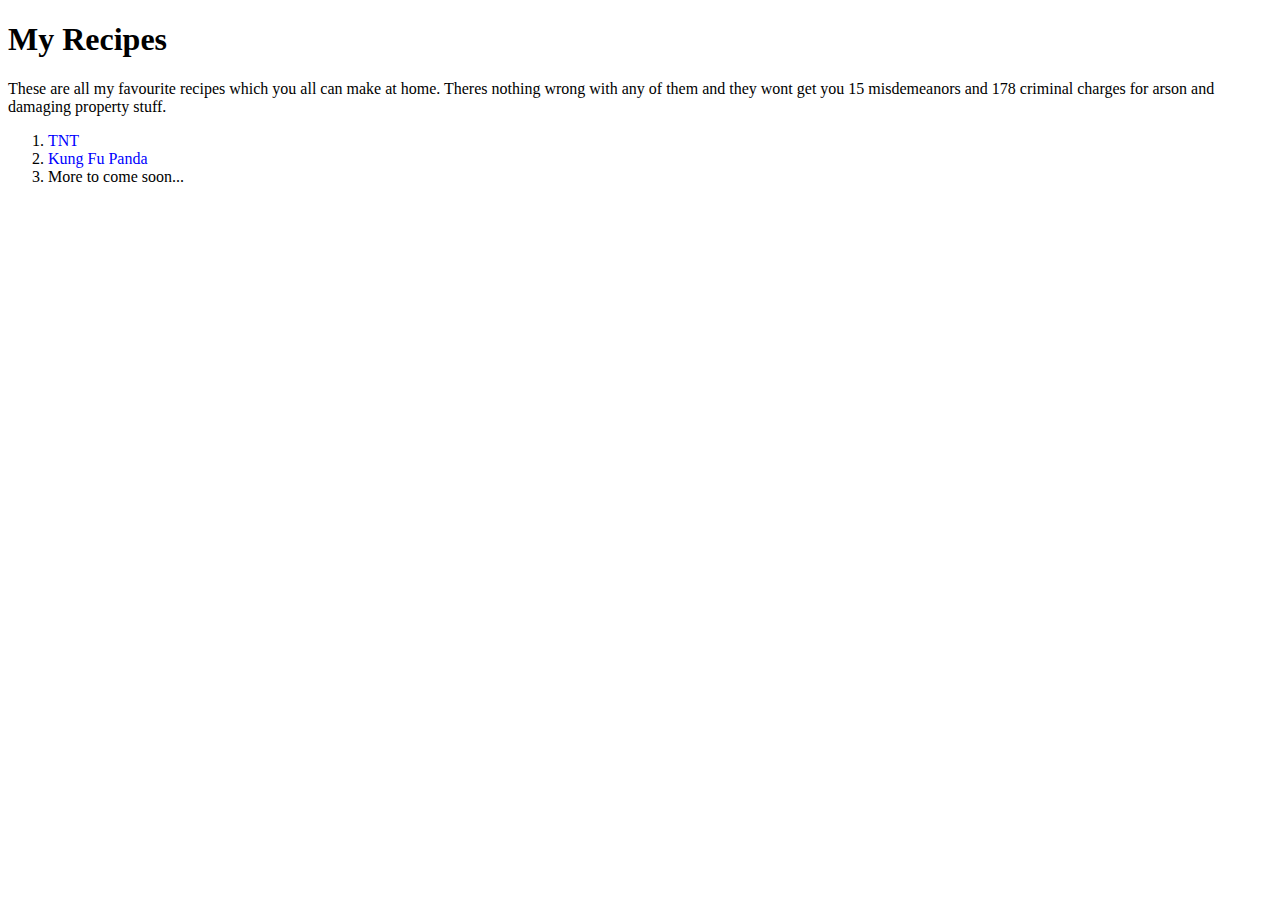
<file: index.html>
<!DOCTYPE html>
<html lang="en">
<head>
    <meta charset="UTF-8">
    <meta name="viewport" content="width=device-width, initial-scale=1.0">
    <title>My Favourite Recipes</title>
    <link rel="stylesheet" href="style.css">
</head>
<body>
    <div id="main-content">
    <h1>My Recipes</h1>
    <p>These are all my favourite recipes which you all can make at home. Theres nothing wrong with any of them and they wont get you 15 misdemeanors and 178 criminal charges for arson and damaging property stuff.</p>
    </div>
    
    <ol>
        <li><a href="tnt.html">TNT</a></li>
        <li><a href="panda.html">Kung Fu Panda</a></li>
        <li>More to come soon...</li>
    </ol>
</body>
</html>
</file>
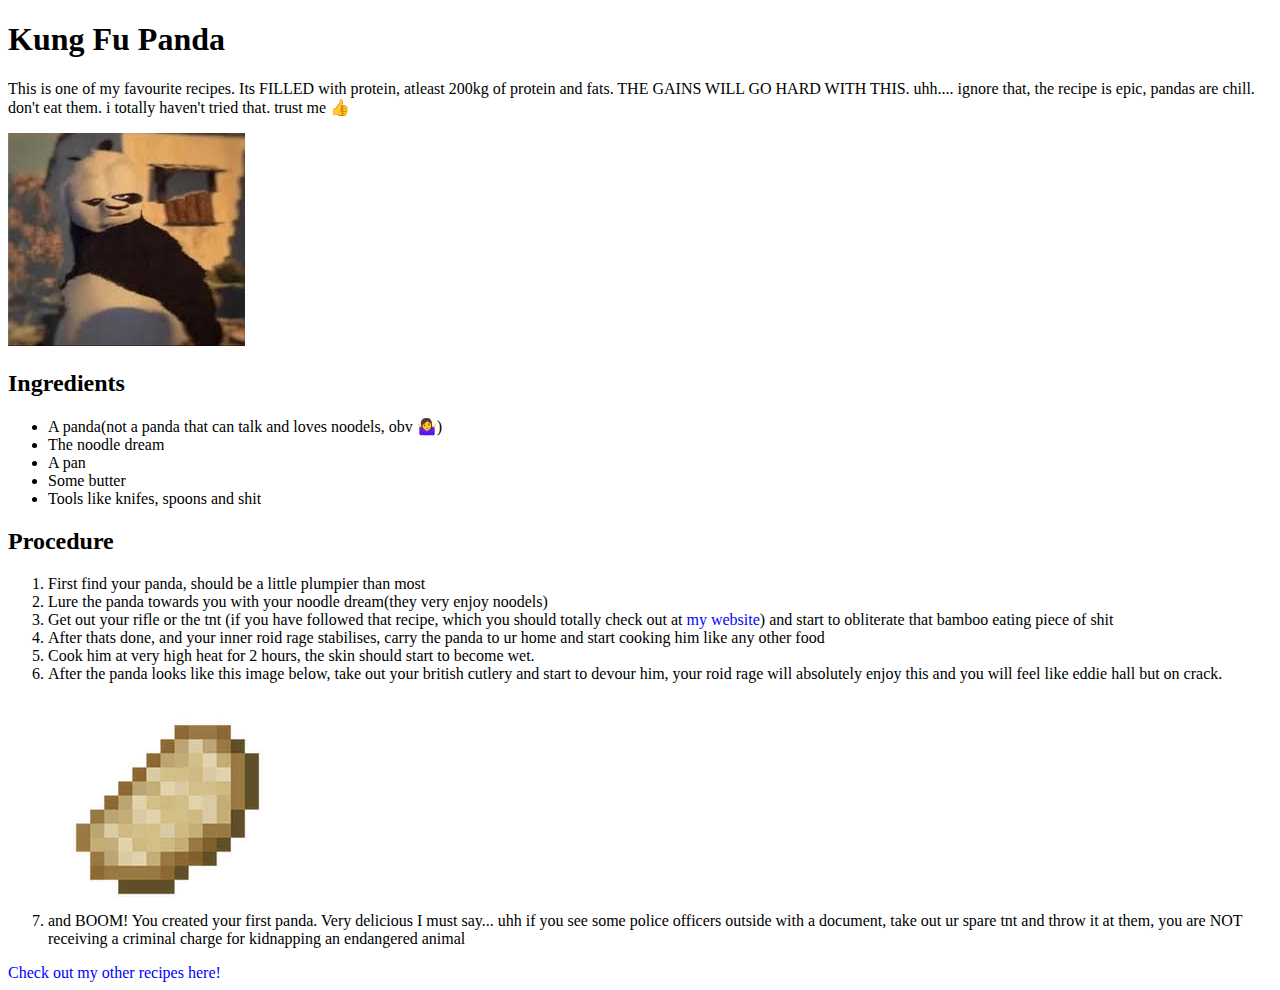
<file: panda.html>
<!DOCTYPE html>
<html lang="en">
<head>
    <meta charset="UTF-8">
    <meta name="viewport" content="width=device-width, initial-scale=1.0">
    <title>My Favourite Recipes</title>
    <link rel="stylesheet" href="style.css">
    <style>
        a{
            color: blue;
            text-decoration: none
        };

        a:hover{
            color: rgb(48, 48, 236);
        }

        a:visited{
            color: blue;
            text-decoration: none;
        };
    </style>
</head>
<body>
    <section>
    <h1>Kung Fu Panda</h1>
    <p>This is one of my favourite recipes. Its FILLED with protein, atleast 200kg of protein and fats. THE GAINS WILL GO HARD WITH THIS. uhh.... ignore that, the recipe is epic, pandas are chill. don't eat them. i totally haven't tried that. trust me 👍</p>
    <img src="images/panda.jpeg" alt="everybody loves kungfu fighting">
    </section>

    <section>
        <h2>Ingredients</h2>
        <ul>
            <li>A panda(not a panda that can talk and loves noodels, obv 🤷‍♀️)</li>
            <li>The noodle dream</li>
            <li>A pan</li>
            <li>Some butter</li>
            <li>Tools like knifes, spoons and shit</li>
        </ul>
    </section>

    <section>
        <h2>Procedure</h2>
        <ol>
            <li>First find your panda, should be a little plumpier than most</li>
            <li>Lure the panda towards you with your noodle dream(they very enjoy noodels)</li>
            <li>Get out your rifle or the tnt (if you have followed that recipe, which you should totally check out at <a href="index.html">my website</a>) and start to obliterate that bamboo eating piece of shit</li>
            <li>After thats done, and your inner roid rage stabilises, carry the panda to ur home and start cooking him like any other food</li>
            <li>Cook him at very high heat for 2 hours, the skin should start to become wet.</li>
            <li>After the panda looks like this image below, take out your british cutlery and start to devour him, your roid rage will absolutely enjoy this and you will feel like eddie hall but on crack.</li>
            <img src="images/download.jpeg" alt="panda">
            <li>and BOOM! You created your first panda. Very delicious I must say... uhh if you see some police officers outside with a document, take out ur spare tnt and throw it at them, you are NOT receiving a criminal charge for kidnapping an endangered animal</li>
        </ol>
    </section>

    <a href="index.html">Check out my other recipes here!</a>
</body>
</html>
</file>
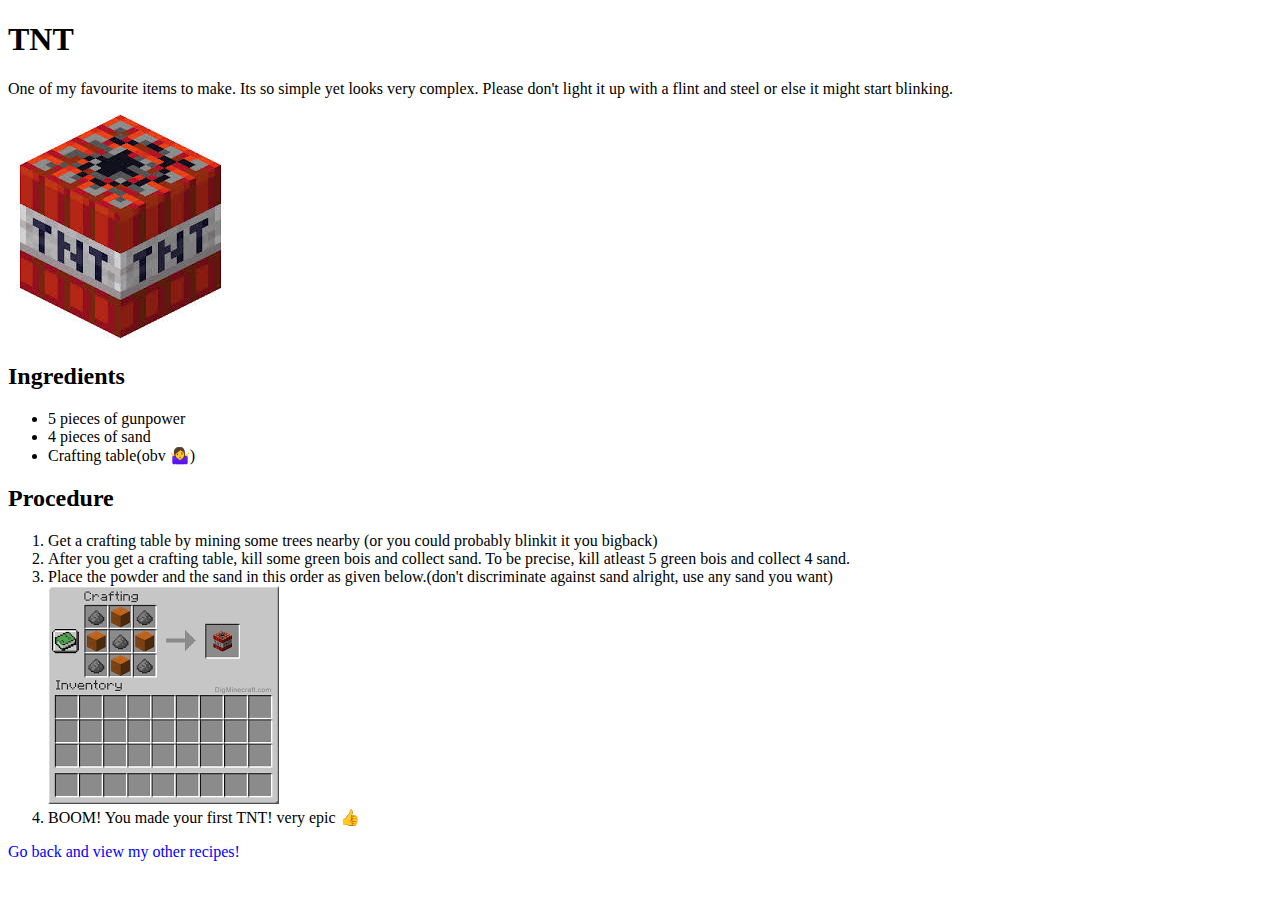
<file: tnt.html>
<!DOCTYPE html>
<html lang="en">
<head>
    <meta charset="UTF-8">
    <meta name="viewport" content="width=device-width, initial-scale=1.0">
    <title>TNT</title>
    <style>
        a{
            color: blue;
            text-decoration: none
        };

        a:hover{
            color: rgb(48, 48, 236);
        }

        a:visited{
            color: blue;
            text-decoration: none
        };
    </style>
</head>
<body>

    <section>
    <h1>TNT</h1>
    <p>One of my favourite items to make. Its so simple yet looks very complex. Please don't light it up with a flint and steel or else it might start blinking.</p>
    <img src="/images/download (2).jpeg" alt="tnt from mc i think">
    </section>

    <section>
    <h2>Ingredients</h2>
    <ul>
        <li>5 pieces of gunpower</li>
        <li>4 pieces of sand</li>
        <li>Crafting table(obv 🤷‍♀️)</li>
    </ul>
    </section>

    <section>
    <h2>Procedure</h2>
    <ol>
        <li>Get a crafting table by mining some trees nearby (or you could probably blinkit it you bigback)</li>
        <li>After you get a crafting table, kill some green bois and collect sand. To be precise, kill atleast 5 green bois and collect 4 sand.</li>
        <li>Place the powder and the sand in this order as given below.(don't discriminate against sand alright, use any sand you want)</li>
        <img src="/images/download.png" alt="crafting table">
        <li>BOOM! You made your first TNT! very epic 👍</li>
    </ol>
    </section>

    <a href="index.html">Go back and view my other recipes!</a>
</body>
</html>
</file>
<file: style.css>
a{
   color: blue;
   text-decoration: none
};

a:hover{
    color: rgb(48, 48, 236);
}

a:visited{
    color: blue;
    text-decoration: none;
};

#main-content{
    background-color: rgb(32, 142, 205);
}
</file>
